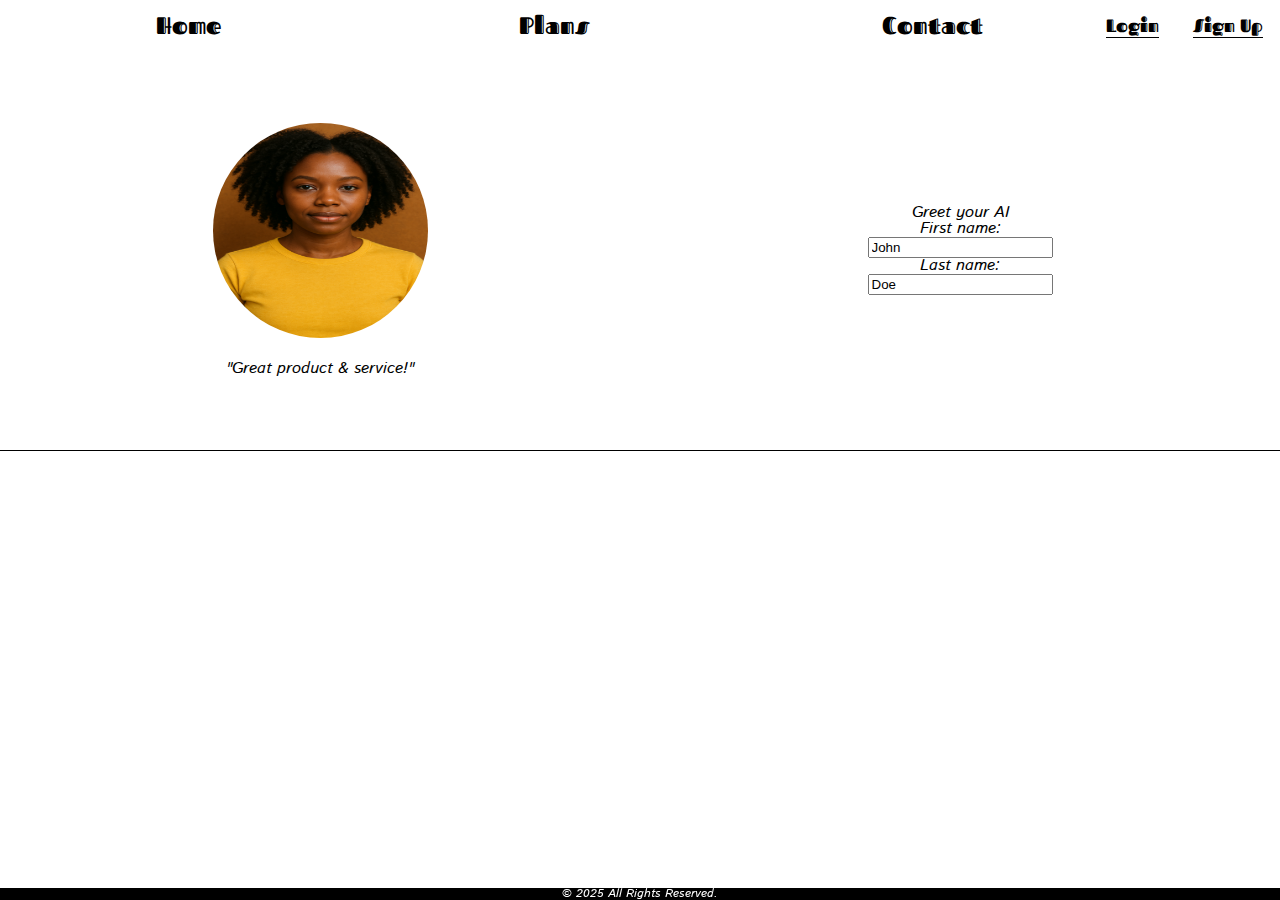
<file: index.html>
<!DOCTYPE html>
<html lang="en">
  <head>
    <title>VanillaUI</title>
    <meta charset="UTF-8" />
    <meta name="viewport" content="width=device-width, initial-scale=1" />
    <link rel="preconnect" href="https://fonts.googleapis.com" />
    <link rel="preconnect" href="https://fonts.gstatic.com" crossorigin />
    <link
      href="https://fonts.googleapis.com/css2?family=Fascinate+Inline&family=Istok+Web:ital,wght@0,400;0,700;1,400;1,700&display=swap"
      rel="stylesheet"
    />
    <link href="css/style.css" rel="stylesheet" />
    <script src="js/index.js"></script>
  </head>
  <body>
    <!-- Header -->
    <div id="main-header">
      <!-- Nav -->
      <div id="main-nav">
        <!-- Nav Home -->
        <div id="nav-link-home-box">
          <a id="nav-link-home" href="./index.html">Home</a>
        </div>
        <!-- Nav About-->
        <div id="nav-link-plans-box">
          <a id="nav-link-plans" href="./pages/plans.html">Plans</a>
        </div>
        <!-- Nav Contact-->
        <div id="nav-link-contact-box">
          <a id="nav-link-contact" href="./pages/contact.html">Contact</a>
        </div>
      </div>
      <!-- Nav Login/Signup -->
      <div id="main-login-wrpper">
        <!-- Nav Login link-->
        <div id="main-login-box">
          <a id="main-login-link" href="">Login</a>
        </div>
        <!-- Nav Signup link-->
        <div id="main-signup-box">
          <a id="main-signup-link" href="">Sign Up</a>
        </div>
      </div>
    </div>
    <!-- Sections -->
    <div id="main-home-section">
      <div id="main-home-box-1">
        <div id="card">
          <img
            id="generated-woman-photo"
            src="./assets/generated_woman.png"
            alt="woman generated by ai"
          />
          <p>"Great product & service!"</p>
        </div>
      </div>
      <div id="main-home-box-2">
        <h2>Greet your AI</h2>

        <form>
          <label for="fname">First name:</label><br />
          <input type="text" id="fname" name="fname" value="John" /><br />
          <label for="lname">Last name:</label><br />
          <input type="text" id="lname" name="lname" value="Doe" />
        </form>
      </div>
    </div>
    <!-- footer -->
    <div id="footer">
      <p>© 2025 All Rights Reserved.</p>
    </div>
  </body>
</html>
</file>
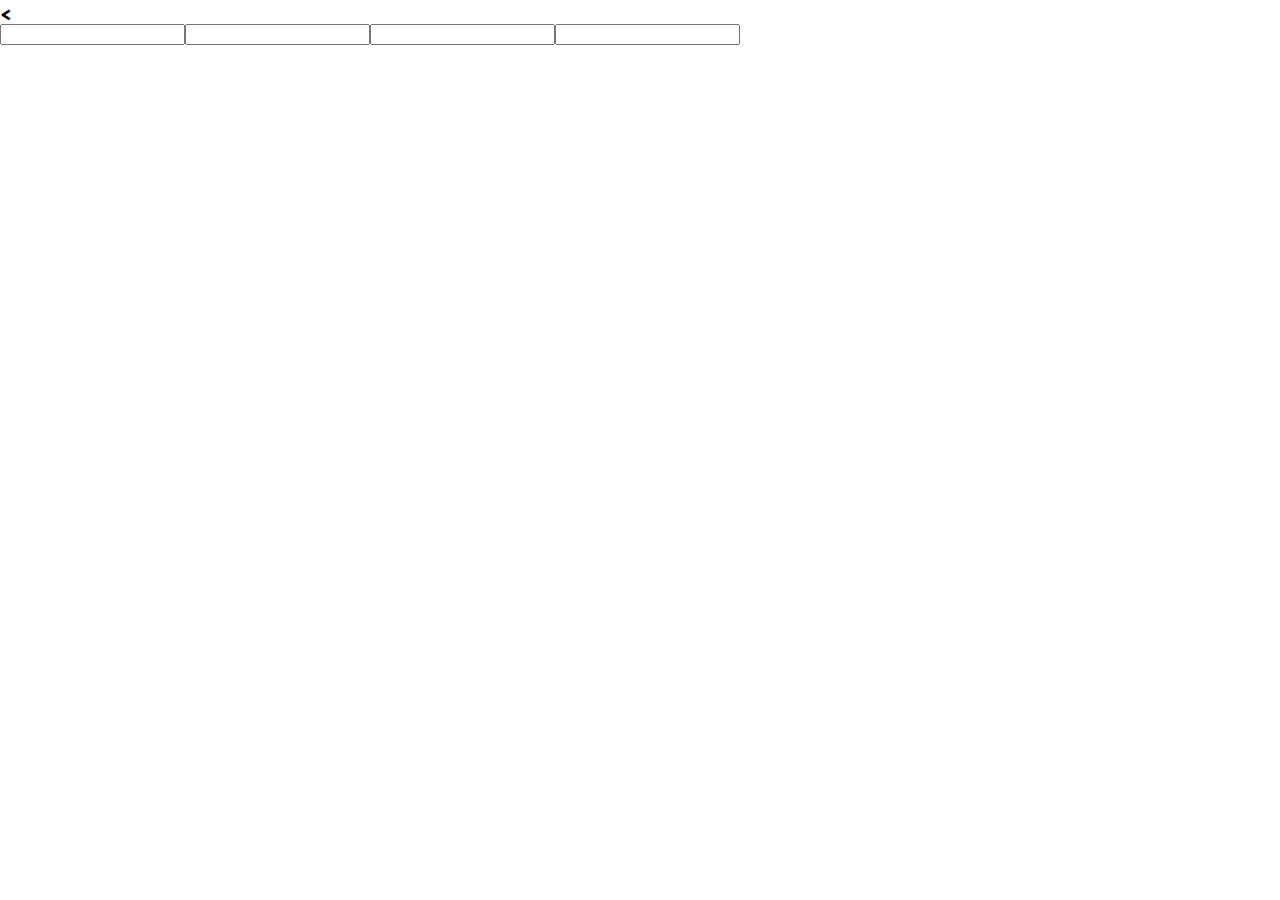
<file: pages/login.html>
<!DOCTYPE html>
<html lang="en">
  <head>
    <title></title>
    <meta charset="UTF-8" />
    <meta name="viewport" content="width=device-width, initial-scale=1" />
    <link rel="preconnect" href="https://fonts.googleapis.com" />
    <link rel="preconnect" href="https://fonts.gstatic.com" crossorigin />
    <link
      href="https://fonts.googleapis.com/css2?family=Fascinate+Inline&family=Istok+Web:ital,wght@0,400;0,700;1,400;1,700&display=swap"
      rel="stylesheet"
    />
    <link href="../css/style.css" rel="stylesheet" />
    <script src="../js/index.js"></script>
  </head>
  <body>
    <header id="main-header">
      <div id="login-main-nav">
        <div id="login-nav-link-home-box">
          <a id="nav-link-home" href="../index.html"><</a>
        </div>
      </div>
    </header>
    <form style="display: flex">
      <input type="" name="" value="" />
      <input type="" name="" value="" />
      <input type="" name="" value="" />
      <input type="" name="" value="" />
    </form>
  </body>
</html>
</file>
<file: css/style.css>
/* http://meyerweb.com/eric/tools/css/reset/
   v2.0 | 20110126
   License: none (public domain)
*/

html,
body,
div,
span,
applet,
object,
iframe,
h1,
h2,
h3,
h4,
h5,
h6,
p,
blockquote,
pre,
a,
abbr,
acronym,
address,
big,
cite,
code,
del,
dfn,
em,
img,
ins,
kbd,
q,
s,
samp,
small,
strike,
strong,
sub,
sup,
tt,
var,
b,
u,
i,
center,
dl,
dt,
dd,
ol,
ul,
li,
fieldset,
form,
label,
legend,
table,
caption,
tbody,
tfoot,
thead,
tr,
th,
td,
article,
aside,
canvas,
details,
embed,
figure,
figcaption,
footer,
header,
hgroup,
menu,
nav,
output,
ruby,
section,
summary,
time,
mark,
audio,
video {
  margin: 0;
  padding: 0;
  border: 0;
  font-size: 100%;
  font: inherit;
  vertical-align: baseline;
}
/* HTML5 display-role reset for older browsers */
article,
aside,
details,
figcaption,
figure,
footer,
header,
hgroup,
menu,
nav,
section {
  display: block;
}
body {
  line-height: 1;
  height: 100vh;
}
ol,
ul {
  list-style: none;
}
blockquote,
q {
  quotes: none;
}
blockquote:before,
blockquote:after,
q:before,
q:after {
  content: '';
  content: none;
}
table {
  border-collapse: collapse;
  border-spacing: 0;
}

#main-header {
  display: flex;
  align-items: center;
  width: 100%;
}

#main-nav {
  display: flex;
  justify-content: space-around;
  text-align: center;
  align-items: center;
  width: 100%;
  height: 50px;
}

#nav-link-home-box {
  width: 50px;
}

#nav-link-home {
  text-decoration: none;
  color: black;
  font-family: 'Fascinate Inline', system-ui;
  font-style: normal;
  font-size: 1.5rem;
  font-weight: 400;
}

#nav-link-plans-box {
  width: 50px;
}

#nav-link-plans {
  text-decoration: none;
  color: black;
  font-family: 'Fascinate Inline', system-ui;
  font-style: normal;
  font-size: 1.5rem;
  font-weight: 400;
}

#nav-link-contact-box {
  width: 50px;
}

#nav-link-contact {
  text-decoration: none;
  color: black;
  font-family: 'Fascinate Inline', system-ui;
  font-style: normal;
  font-size: 1.5rem;
  font-weight: 400;
}

#card {
  height: 300px;
  width: 250px;
  /* border: 1px solid black; */
  display: flex;
  align-items: center;
  justify-content: space-evenly;
  flex-direction: column;
}

#main-home-section {
  height: 400px;
  display: flex;
  justify-content: space-around;
  align-items: center;
}

#main-home-box-1 {
  width: 100%;
  text-align: center;
  font-family: 'Istok Web', sans-serif;
  font-weight: 700;
  font-style: italic;
  display: flex;
  justify-content: center;
}
#generated-woman-photo {
  width: 215px;
  height: 215px;
  border-radius: 50%;
}

#main-home-box-2 {
  width: 100%;
  text-align: center;
  font-family: 'Istok Web', sans-serif;
  font-weight: 700;
  font-style: italic;
}

#main-login-wrpper {
  display: flex;
  justify-content: space-around;
  width: 225px;
}

#main-login-box {
  text-align: center;
}

#main-login-link {
  text-decoration: none;
  color: black;
  font-family: 'Fascinate Inline', system-ui;
  border-bottom: 1.5px solid black;
  font-size: 1.15rem;
  font-weight: 400;
  font-style: normal;
}

#main-signup-box {
  text-align: center;
}

#main-signup-link {
  text-decoration: none;
  color: black;
  font-family: 'Fascinate Inline', system-ui;
  border-bottom: 1.5px solid black;
  font-size: 1.15rem;
  font-weight: 400;
  font-style: normal;
}

/* sections */
#main-home-section {
  border-bottom: 1px solid black;
}

/* footer */
#footer {
  position: fixed;
  left: 0;
  bottom: 0;
  width: 100%;
  background-color: black;
  color: white;
  text-align: center;
  font-family: 'Istok Web', sans-serif;
  font-weight: 700;
  font-style: italic;
  font-size: 0.75rem;
}
</file>
